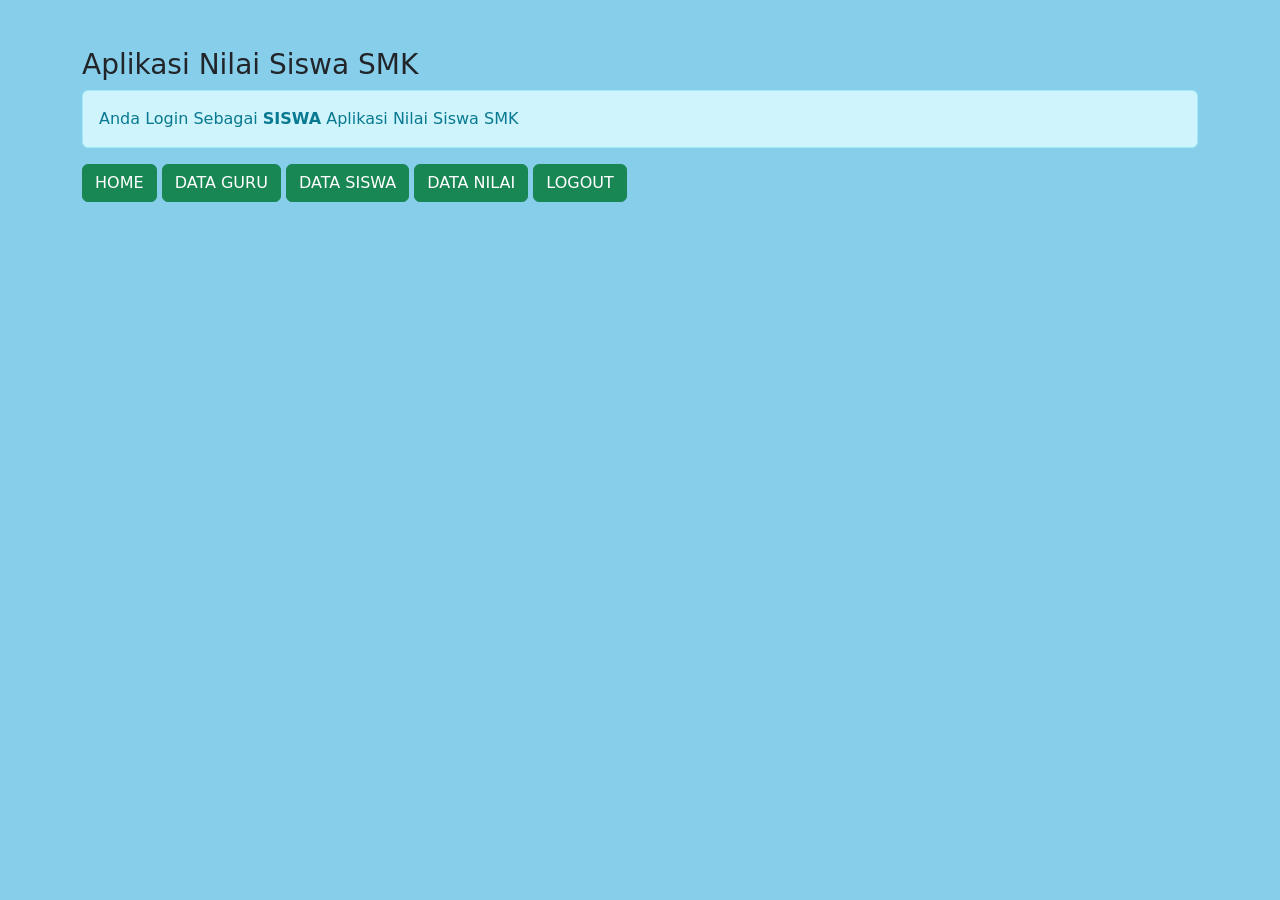
<file: home.html>
<!DOCTYPE html>
<html>
<head>
	<meta charset="utf-8">
	<meta name="viewport" content="width=device-width, initial-scale=1">
	<title>Siswa - Aplikasi Nilai Siswa</title>
	<link href="css/bootstrap.min.css" rel="stylesheet">

   <style>
   body{
   background-color: skyblue;
   background-size: cover;
}
   </style>
   
</head>
<body>
<div class="container mt-5">

   <h3>Aplikasi Nilai Siswa SMK</h3>
   <div class="alert alert-info">
   	Anda Login Sebagai <b>SISWA</b> Aplikasi Nilai Siswa SMK
   </div>
   <a href="home.php" class="btn btn-success">HOME</a>
   <a href="admin.php/bacaadmin.php" class="btn btn-success">DATA GURU</a>
   <a href="siswa.php/bacasiswa.php" class="btn btn-success">DATA SISWA</a>
   <a href="nilai.php/bacanilai.php" class="btn btn-success">DATA NILAI</a>
   <a href="logout.php" class="btn btn-success">LOGOUT</a>
   
</div>

<script src="js/bootstrap.bundle.min.js"></script>
</body>
</html>
</file>
